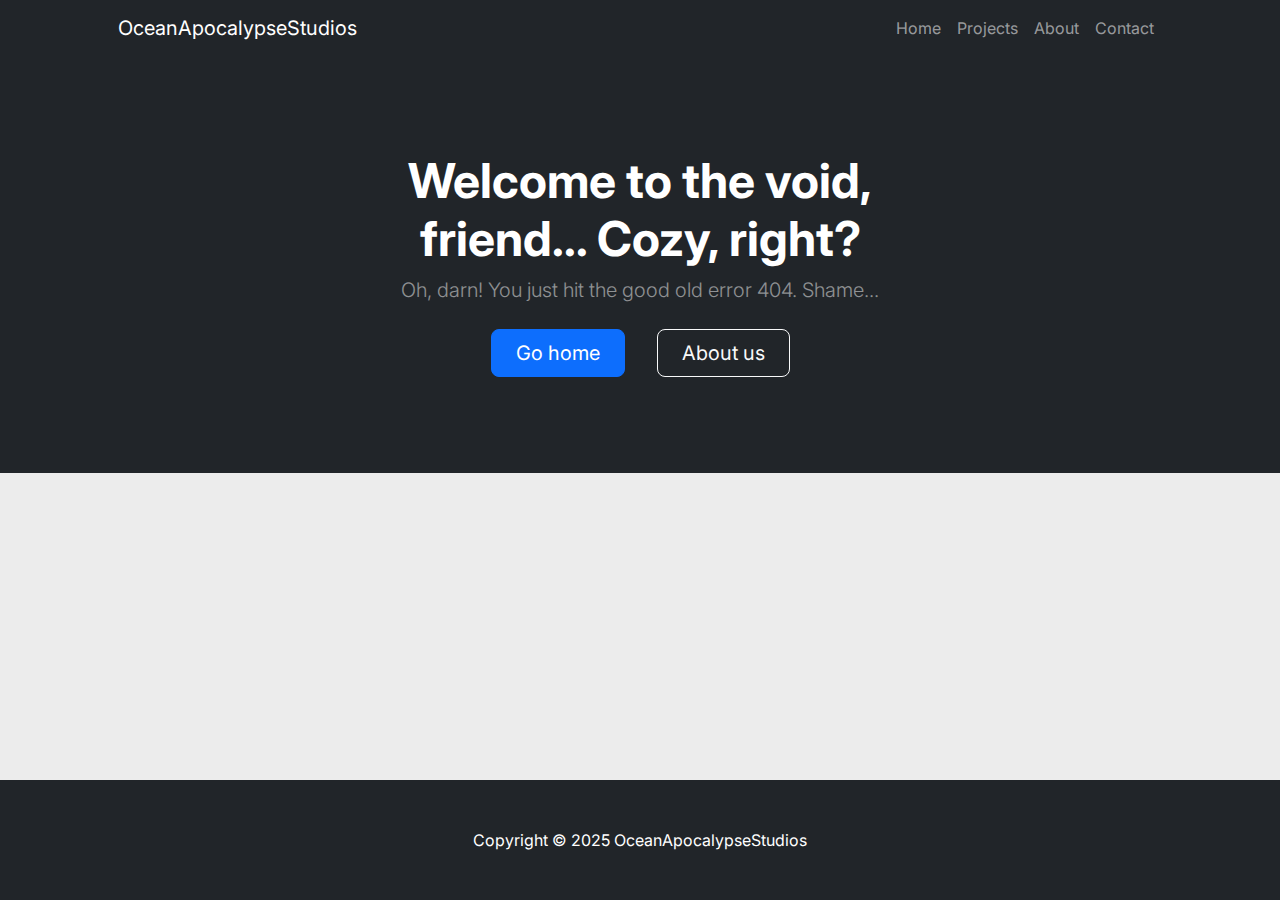
<file: __404.html>
<!DOCTYPE html>
<html lang="en">
    <head>
        <!-- Metadata -->
        <meta charset="utf-8" />
        <meta name="viewport" content="width=device-width, initial-scale=1, shrink-to-fit=no" />
        <meta name="description" content="Landing page for OAS site." />
        <meta name="author" content="OceanApocalypseStudios" />

        <!-- Title -->
        <title>OceanApocalypseStudios Site - 404</title>

        <!-- Favicon-->
        <link rel="icon" type="image/x-icon" href="assets/favicon.ico" />

        <!-- Bootstrap icons-->
        <link href="https://cdn.jsdelivr.net/npm/bootstrap-icons@1.4.1/font/bootstrap-icons.css" rel="stylesheet" />

        <!-- Core theme CSS (includes Bootstrap)-->
        <link href="css/styles.css" rel="stylesheet" />
    </head>
    <body>
        <!-- Responsive navbar-->
        <nav class="navbar navbar-expand-lg navbar-dark bg-dark">
            <div class="container px-5">
                <a class="navbar-brand" href="index.html">OceanApocalypseStudios</a>
                <button class="navbar-toggler" type="button" data-bs-toggle="collapse" data-bs-target="#navbarSupportedContent" aria-controls="navbarSupportedContent" aria-expanded="false" aria-label="Toggle navigation"><span class="navbar-toggler-icon"></span></button>
                <div class="collapse navbar-collapse" id="navbarSupportedContent">
                    <ul class="navbar-nav ms-auto mb-2 mb-lg-0">
                        <li class="nav-item"><a class="nav-link" href="index.html">Home</a></li>
                        <li class="nav-item"><a class="nav-link" href="#!">Projects</a></li>
                        <li class="nav-item"><a class="nav-link" href="about.html">About</a></li>
                        <li class="nav-item"><a class="nav-link" href="contact.html">Contact</a></li>
                    </ul>
                </div>
            </div>
        </nav>
        <!-- Header-->
        <header class="bg-dark py-5">
            <div class="container px-5">
                <div class="row gx-5 justify-content-center">
                    <div class="col-lg-6">
                        <div class="text-center my-5">
                            <h1 class="display-5 fw-bolder text-white mb-2" id="404-text"></h1>
                            <p class="lead text-white-50 mb-4">Oh, darn! You just hit the good old error 404. Shame...</p>
                            <div class="d-grid gap-3 d-sm-flex justify-content-sm-center">
                                <a class="btn btn-primary btn-lg px-4 me-sm-3" href="index.html">Go home</a>
                                <a class="btn btn-outline-light btn-lg px-4" href="about.html">About us</a>
                            </div>
                        </div>
                    </div>
                </div>
            </div>
        </header>
        <!-- Footer-->
        <footer class="py-5 bg-dark mt-auto w-100 position-fixed bottom-0 start-0">
            <div class="container px-5">
                <p class="m-0 text-center text-white">
                    Copyright &copy; 2025 OceanApocalypseStudios
                </p>
            </div>
        </footer>
        <!-- Bootstrap core JS-->
        <script src="https://cdn.jsdelivr.net/npm/bootstrap@5.2.3/dist/js/bootstrap.bundle.min.js"></script>
        <!-- Core theme JS-->
        <script src="js/scripts.js"></script>
        <!-- * * * * * * * * * * * * * * * * * * * * * * * * * * * * * * * * * * * * * * * *-->
        <!-- * *                               SB Forms JS                               * *-->
        <!-- * * Activate your form at https://startbootstrap.com/solution/contact-forms * *-->
        <!-- * * * * * * * * * * * * * * * * * * * * * * * * * * * * * * * * * * * * * * * *-->
        <script src="https://cdn.startbootstrap.com/sb-forms-latest.js"></script>
    </body>
</html>
</file>
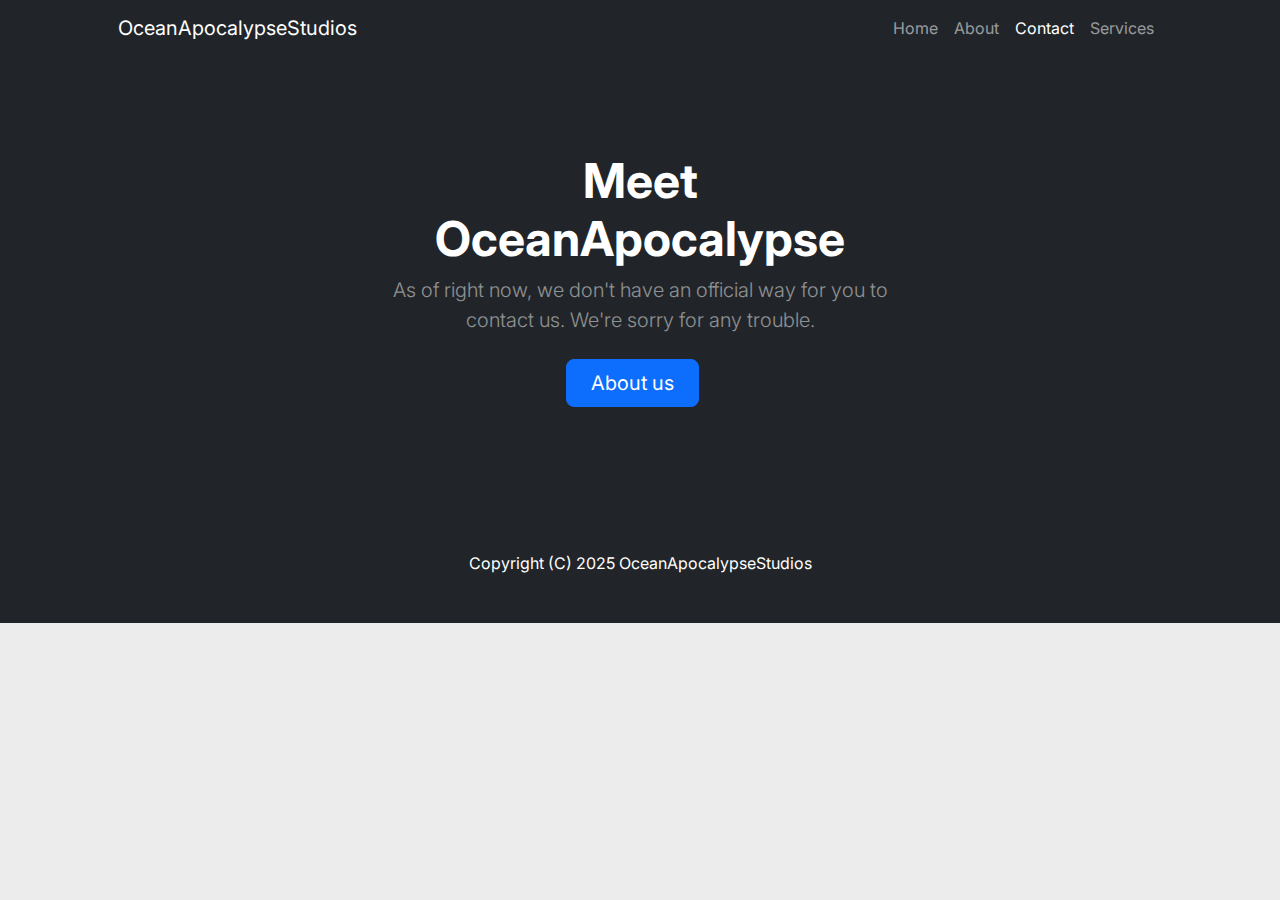
<file: contact.html>
<!DOCTYPE html>
<html lang="en">
    <head>
        <!-- Metadata -->
        <meta charset="utf-8" />
        <meta name="viewport" content="width=device-width, initial-scale=1, shrink-to-fit=no" />
        <meta name="description" content="Landing page for OAS site." />
        <meta name="author" content="OceanApocalypseStudios" />

        <!-- Title -->
        <title>OceanApocalypseStudios Site - Contact</title>

        <!-- Favicon-->
        <link rel="icon" type="image/x-icon" href="assets/favicon.ico" />

        <!-- Bootstrap icons-->
        <link href="https://cdn.jsdelivr.net/npm/bootstrap-icons@1.4.1/font/bootstrap-icons.css" rel="stylesheet" />

        <!-- Core theme CSS (includes Bootstrap)-->
        <link href="css/styles.css" rel="stylesheet" />
    </head>
    <body>
        <!-- Responsive navbar-->
        <nav class="navbar navbar-expand-lg navbar-dark bg-dark">
            <div class="container px-5">
                <a class="navbar-brand" href="#!">OceanApocalypseStudios</a>
                <button class="navbar-toggler" type="button" data-bs-toggle="collapse" data-bs-target="#navbarSupportedContent" aria-controls="navbarSupportedContent" aria-expanded="false" aria-label="Toggle navigation"><span class="navbar-toggler-icon"></span></button>
                <div class="collapse navbar-collapse" id="navbarSupportedContent">
                    <ul class="navbar-nav ms-auto mb-2 mb-lg-0">
                        <li class="nav-item"><a class="nav-link" href="index.html">Home</a></li>
                        <li class="nav-item"><a class="nav-link" href="about.html">About</a></li>
                        <li class="nav-item"><a class="nav-link active" aria-current="page" href="#!">Contact</a></li>
                        <li class="nav-item"><a class="nav-link" href="#!">Services</a></li>
                    </ul>
                </div>
            </div>
        </nav>
        <!-- Header-->
        <header class="bg-dark py-5">
            <div class="container px-5">
                <div class="row gx-5 justify-content-center">
                    <div class="col-lg-6">
                        <div class="text-center my-5">
                            <h1 class="display-5 fw-bolder text-white mb-2" id="title-text"></h1>
                            <p class="lead text-white-50 mb-4">As of right now, we don't have an official way for you to contact us. We're sorry for any trouble.</p>
                            <div class="d-grid gap-3 d-sm-flex justify-content-sm-center">
                                <a class="btn btn-primary btn-lg px-4 me-sm-3" href="about.html">About us</a>
                            </div>
                        </div>
                    </div>
                </div>
            </div>
        </header>
        <!-- Footer-->
        <footer class="py-5 bg-dark">
            <div class="container px-5"><p class="m-0 text-center text-white">Copyright (C) 2025  OceanApocalypseStudios</p></div>
        </footer>
        <!-- Bootstrap core JS-->
        <script src="https://cdn.jsdelivr.net/npm/bootstrap@5.2.3/dist/js/bootstrap.bundle.min.js"></script>
        <!-- Core theme JS-->
        <script src="js/scripts.js"></script>
        <!-- * * * * * * * * * * * * * * * * * * * * * * * * * * * * * * * * * * * * * * * *-->
        <!-- * *                               SB Forms JS                               * *-->
        <!-- * * Activate your form at https://startbootstrap.com/solution/contact-forms * *-->
        <!-- * * * * * * * * * * * * * * * * * * * * * * * * * * * * * * * * * * * * * * * *-->
        <script src="https://cdn.startbootstrap.com/sb-forms-latest.js"></script>
    </body>
</html>
</file>
